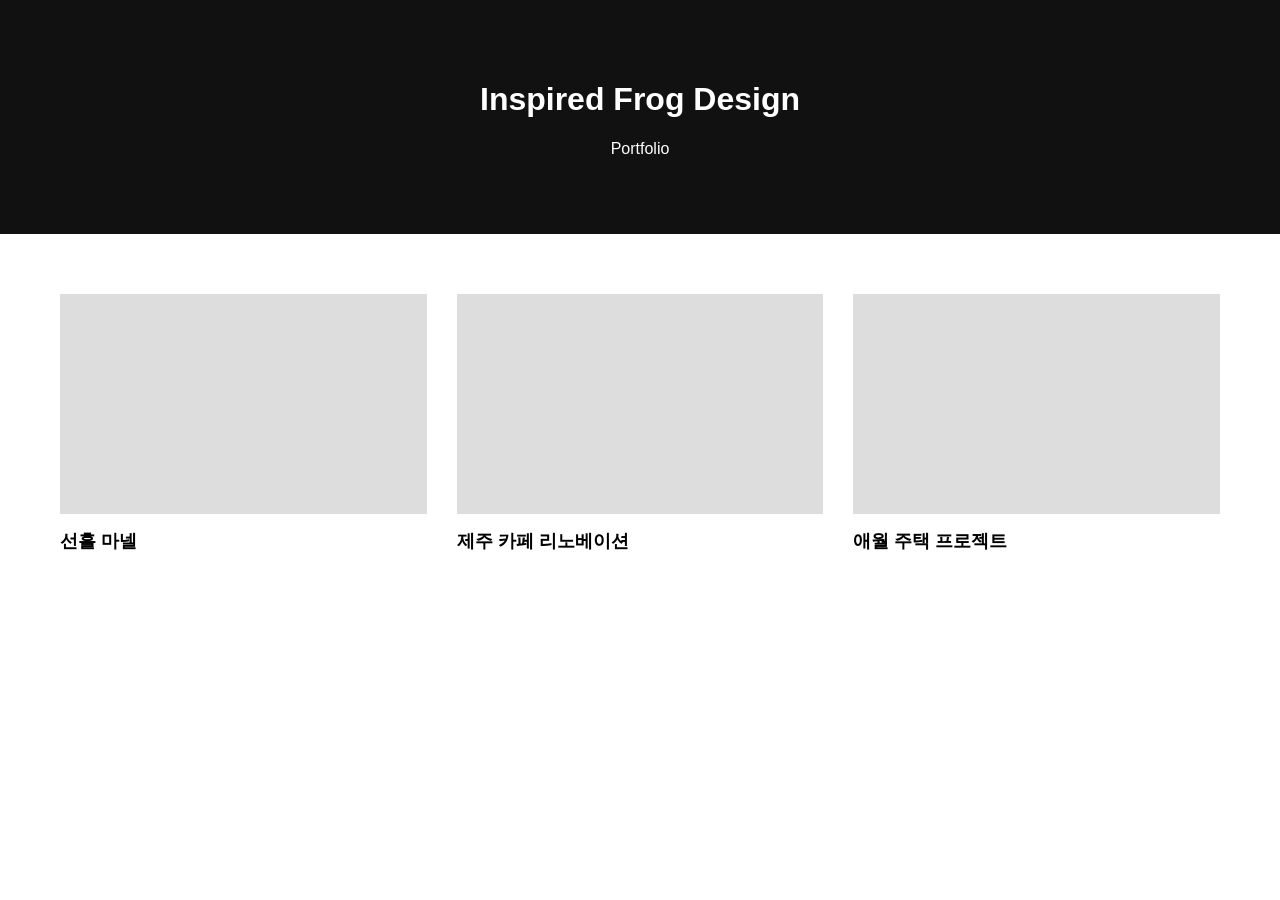
<file: index.html>
<!DOCTYPE html>
<html lang="ko">
<head>
  <meta charset="UTF-8">
  <title>Inspired Frog Design</title>
  <meta name="viewport" content="width=device-width, initial-scale=1.0">
  <link rel="stylesheet" href="style.css">
</head>
<body>

<header>
  <h1>Inspired Frog Design</h1>
  <p>Portfolio</p>
</header>

<section class="grid">

  <a href="sunheul.html" class="card">
    <div class="thumb"></div>
    <h2>선흘 마넬</h2>
  </a>

  <a href="cafe.html" class="card">
    <div class="thumb"></div>
    <h2>제주 카페 리노베이션</h2>
  </a>

  <a href="house.html" class="card">
    <div class="thumb"></div>
    <h2>애월 주택 프로젝트</h2>
  </a>

</section>

</body>
</html>
</file>
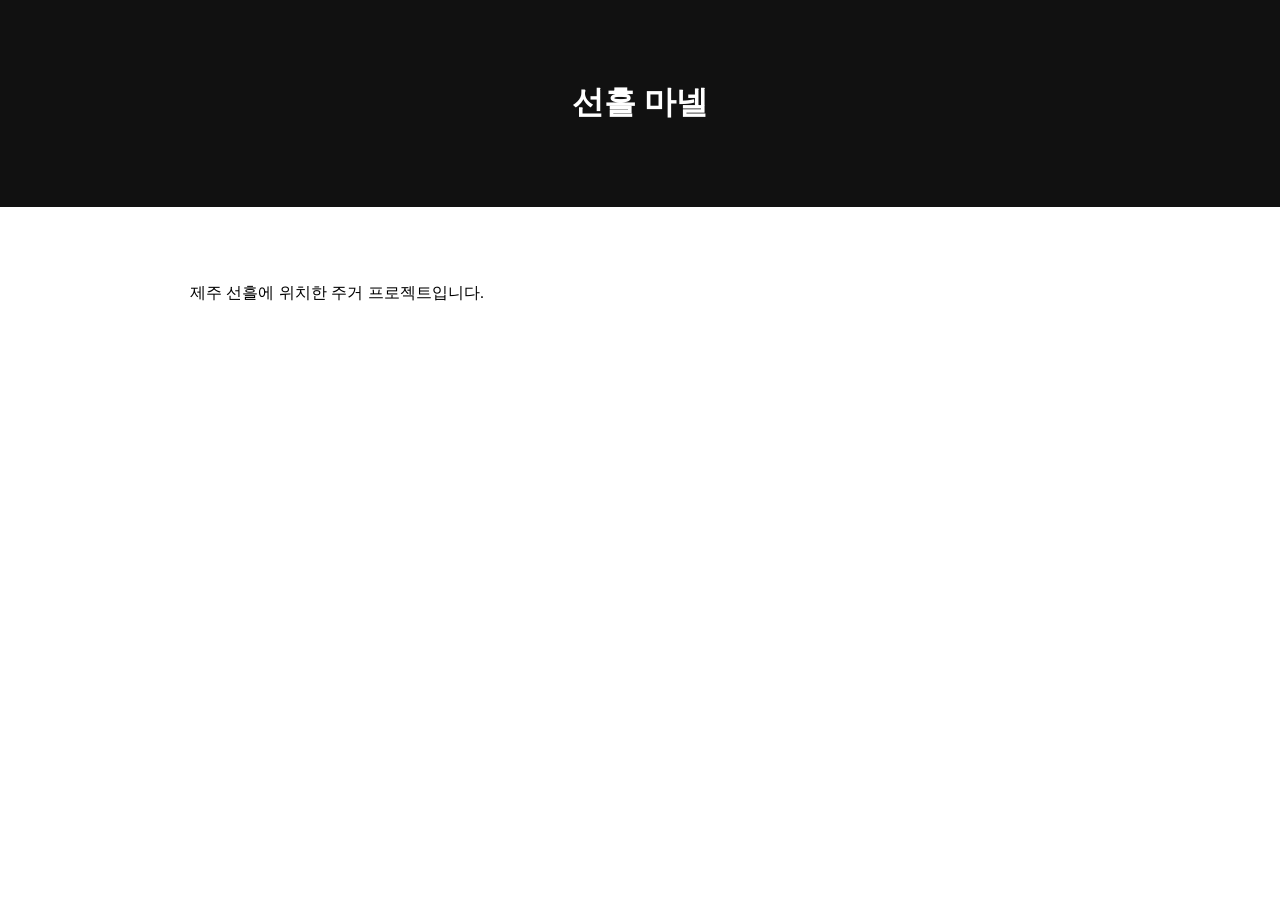
<file: sunheul.html>
<!DOCTYPE html>
<html lang="ko">
<head>
  <meta charset="UTF-8">
  <title>선흘 마넬</title>
  <link rel="stylesheet" href="style.css">
</head>
<body>

<header>
  <h1>선흘 마넬</h1>
</header>

<section style="padding:60px; max-width:900px; margin:auto;">
  <p>제주 선흘에 위치한 주거 프로젝트입니다.</p>
  <div class="projects/sunheul/sunheul-01.jpg"></div>
  <div class="projects/sunheul/sunheul-02.jpg"></div>
</section>

</body>
</html>
</file>
<file: style.css>
body {
  margin: 0;
  font-family: Arial, sans-serif;
}

header {
  text-align: center;
  padding: 60px 20px;
  background: #111;
  color: white;
}

.grid {
  display: grid;
  grid-template-columns: repeat(auto-fit, minmax(280px, 1fr));
  gap: 30px;
  padding: 60px;
  max-width: 1200px;
  margin: auto;
}

.card {
  text-decoration: none;
  color: black;
}

.thumb {
  height: 220px;
  background: #ddd; /* 임시 회색 박스 */
}

.card h2 {
  margin-top: 15px;
  font-size: 18px;
}
</file>
